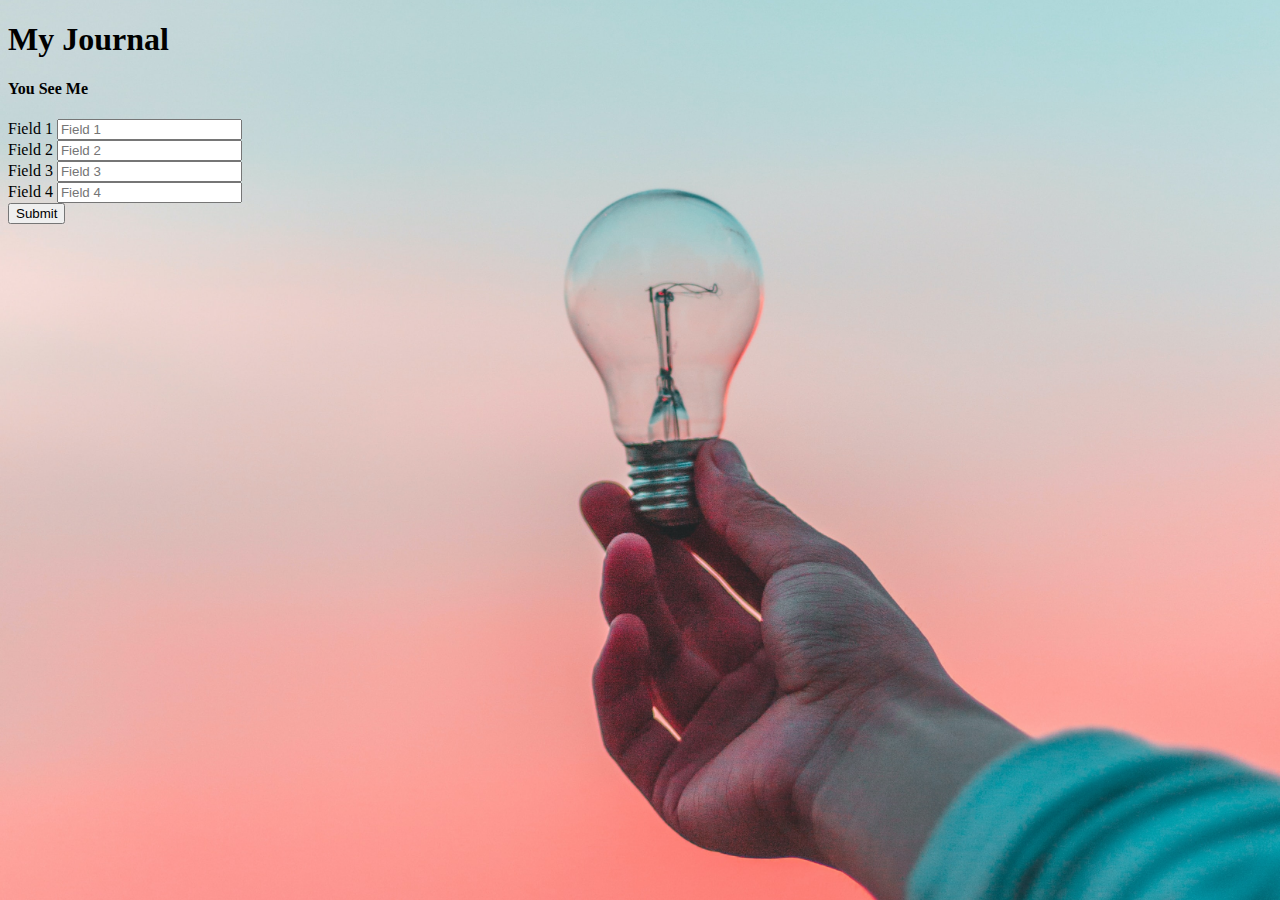
<file: index.html>
<!DOCTYPE html>
<html lang="en">
<head>
    <meta charset="UTF-8">
    <meta name="viewport" content="width=device-width, initial-scale=1.0">
    <link rel="stylesheet" href="assets/css/style.css">
    <title>My Journal Entries</title>
</head>
<body>
<h1>My Journal</h1>
<h4>You See Me</h4>

<form id="test-form">
  
  <div>
    <label>Field 1</label>
    <input type="text" name="form_field_1" placeholder="Field 1"/>
  </div>

  <div>
    <label>Field 2</label>
    <input type="text" name="form_field_2" placeholder="Field 2"/>
  </div>
  
  <div>
    <label>Field 3</label>
    <input type="text" name="form_field_3" placeholder="Field 3"/>
  </div>
  
  <div>
    <label>Field 4</label>
    <input type="text" name="form_field_4" placeholder="Field 4"/>
  </div>

  <div>
    <button type="submit"id="submit-form">Submit</button>
  </div>

</form>


<script src="https://code.jquery.com/jquery-3.3.1.js" integrity="sha256-2Kok7MbOyxpgUVvAk/HJ2jigOSYS2auK4Pfzbm7uH60=" crossorigin="anonymous"></script>
<script>
// https://script.google.com/macros/s/AKfycbwv9QqbE6ZAtRtFQJdI2sNsNbnz_qoD05XGsx_HpYFeVdNbXVAg/exec

$.fn.serializeObject = function() {
	var o = {};
	var a = this.serializeArray();
	$.each(a, function() {
		if (o[this.name]) {
			if (!o[this.name].push) {
				o[this.name] = [o[this.name]];
			}
			o[this.name].push(this.value || '');
		} else {
			o[this.name] = this.value || '';
		}
	});
	return o;
};

var $form = $('form#test-form'),
    url = 'https://script.google.com/macros/s/AKfycbwv9QqbE6ZAtRtFQJdI2sNsNbnz_qoD05XGsx_HpYFeVdNbXVAg/exec'

$('#submit-form').on('click', function(e) {
  e.preventDefault();
  var jqxhr = $.ajax({
    url: url,
    method: "GET",
    dataType: "json",
    data: $form.serializeObject()
  }).done(
    // do something
    console.log("It worked")
  );
})


</script>
    
</body>
</html>
</file>
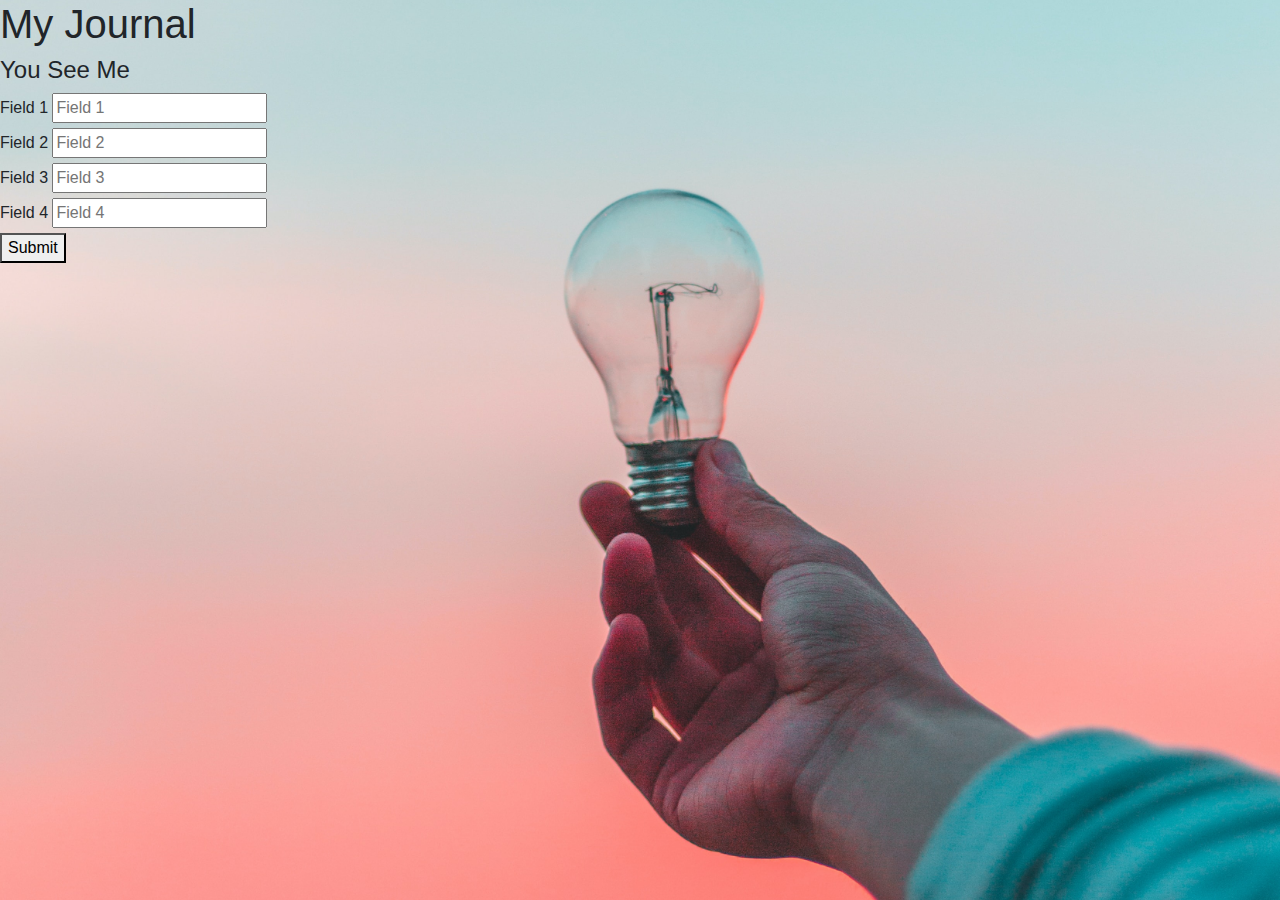
<file: journal.html>
<!DOCTYPE html>
<html lang="en">
<head>
    <meta charset="UTF-8">
    <meta name="viewport" content="width=device-width, initial-scale=1.0">
    <link rel="stylesheet" href="https://maxcdn.bootstrapcdn.com/bootstrap/4.0.0/css/bootstrap.min.css" integrity="sha384-Gn5384xqQ1aoWXA+058RXPxPg6fy4IWvTNh0E263XmFcJlSAwiGgFAW/dAiS6JXm" crossorigin="anonymous">
    <link rel="stylesheet" href="assets/css/style.css">
    <title>My Journal Entries</title>
</head>
<body>
<h1>My Journal</h1>
<h4>You See Me</h4>

<form id="test-form">
  
  <div>
    <label>Field 1</label>
    <input type="text" name="form_field_1" placeholder="Field 1"/>
  </div>

  <div>
    <label>Field 2</label>
    <input type="text" name="form_field_2" placeholder="Field 2"/>
  </div>
  
  <div>
    <label>Field 3</label>
    <input type="text" name="form_field_3" placeholder="Field 3"/>
  </div>
  
  <div>
    <label>Field 4</label>
    <input type="text" name="form_field_4" placeholder="Field 4"/>
  </div>

  <div>
    <button type="submit"id="submit-form">Submit</button>
  </div>

</form>

<script src="https://code.jquery.com/jquery-3.3.1.js" integrity="sha256-2Kok7MbOyxpgUVvAk/HJ2jigOSYS2auK4Pfzbm7uH60=" crossorigin="anonymous"></script>
<script src="https://cdnjs.cloudflare.com/ajax/libs/popper.js/1.12.9/umd/popper.min.js" integrity="sha384-ApNbgh9B+Y1QKtv3Rn7W3mgPxhU9K/ScQsAP7hUibX39j7fakFPskvXusvfa0b4Q" crossorigin="anonymous"></script>
<script src="https://maxcdn.bootstrapcdn.com/bootstrap/4.0.0/js/bootstrap.min.js" integrity="sha384-JZR6Spejh4U02d8jOt6vLEHfe/JQGiRRSQQxSfFWpi1MquVdAyjUar5+76PVCmYl" crossorigin="anonymous"></script>
<script src="assets/js/main.js"></script>
</body>
</html>
</file>
<file: assets/css/style.css>
body{
    background: url("../../assets/media/diego-ph-fIq0tET6llw-unsplash.jpg") no-repeat center center fixed;
    background-size:cover;
}

.landing{
    height: 20vh;
}
</file>
